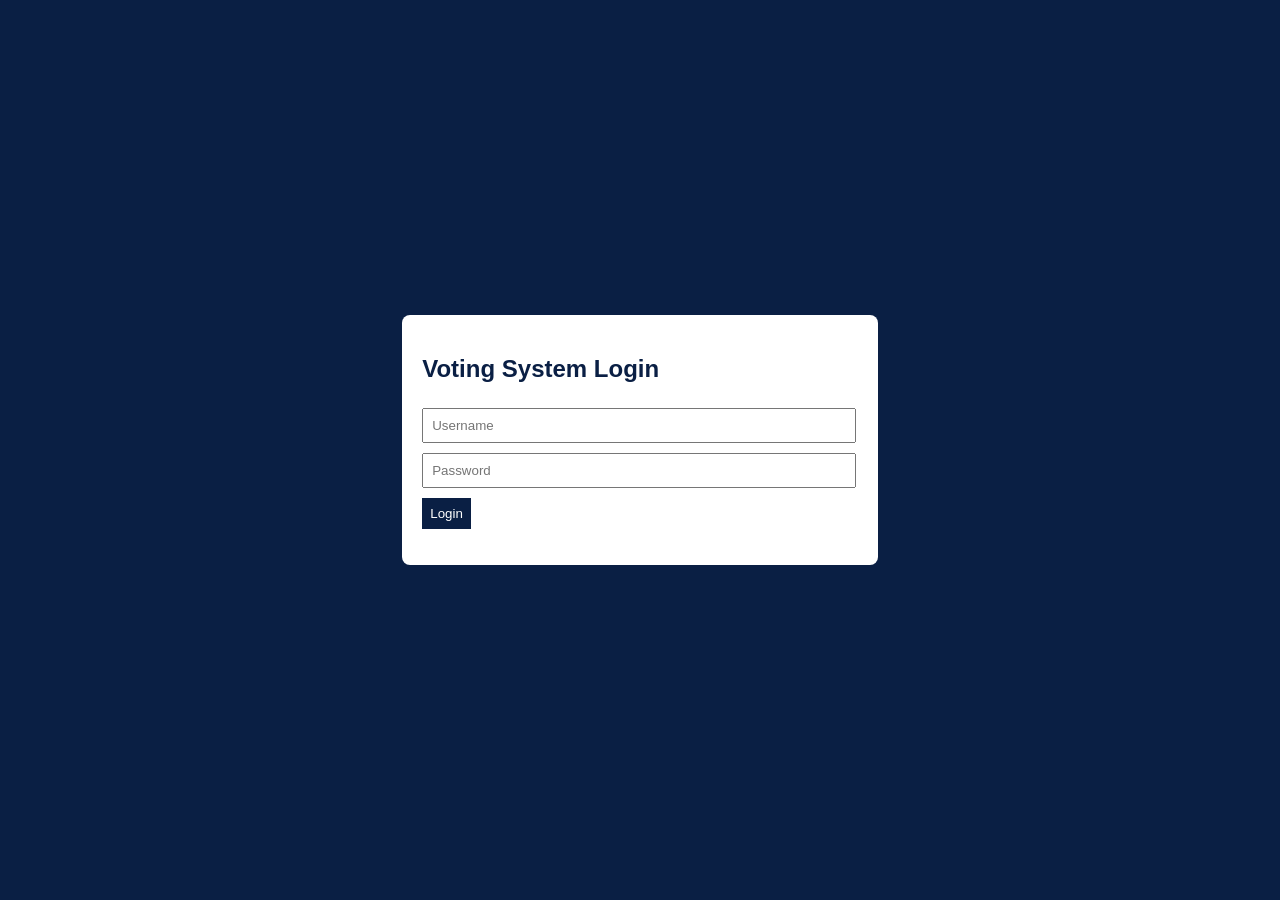
<file: index.html>
<!DOCTYPE html>
<html>
<head>
    <title>Login</title>
    <meta name="viewport" content="width=device-width, initial-scale=1.0">
    <link rel="stylesheet" href="style.css">
</head>
<body class="center-page">

<div class="card">
    <h2>Voting System Login</h2>
    <input type="text" id="username" placeholder="Username" />
    <input type="password" id="password" placeholder="Password">
    <button onclick="login()">Login</button>
    <p id="error" class="error"></p>
</div>

<script src="https://cdn.socket.io/4.7.2/socket.io.min.js"></script>
<script src="script.js"></script>
</body>
</html>
</file>
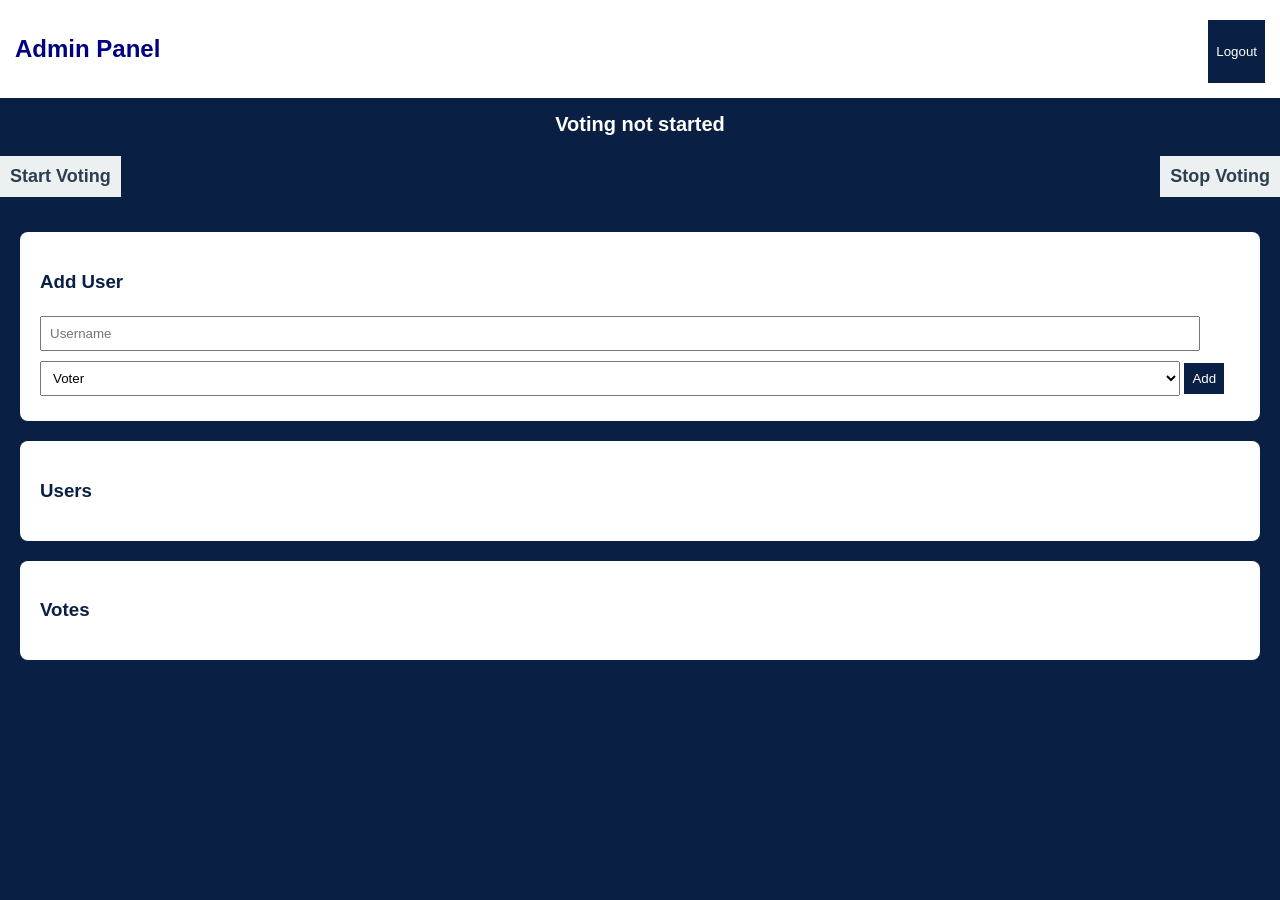
<file: admin.html>
<!doctype html>
<html>
  <head>
    <title>Admin Panel</title>
    <meta name="viewport" content="width=device-width, initial-scale=1.0" />
    <link rel="stylesheet" href="style.css" />
  </head>
  <body>
    <header>
      <h2>Admin Panel</h2>
      <button onclick="logout()">Logout</button>
    </header>

    <div id="timerDisplay">Voting not started</div>

    <div class="voting-controls">
      <button onclick="startVoting()" class="start-btn">Start Voting</button>

      <button onclick="stopVoting()" class="stop-btn">Stop Voting</button>
    </div>

    <div class="container">
      <div class="card">
        <h3>Add User</h3>
        <input id="newUsername" placeholder="Username" />
        <select id="role">
          <option value="voter">Voter</option>
          <option value="admin">Admin</option>
        </select>
        <button onclick="addUser()">Add</button>
      </div>

      <div id="passwordBox"></div>

      <div class="card">
        <h3>Users</h3>
        <div id="usersList"></div>
      </div>

      <div class="card">
        <h3>Votes</h3>
        <div id="votesList"></div>
      </div>
    </div>

    <script src="https://cdn.socket.io/4.7.2/socket.io.min.js"></script>
    <script src="script.js"></script>
  </body>
</html>
</file>
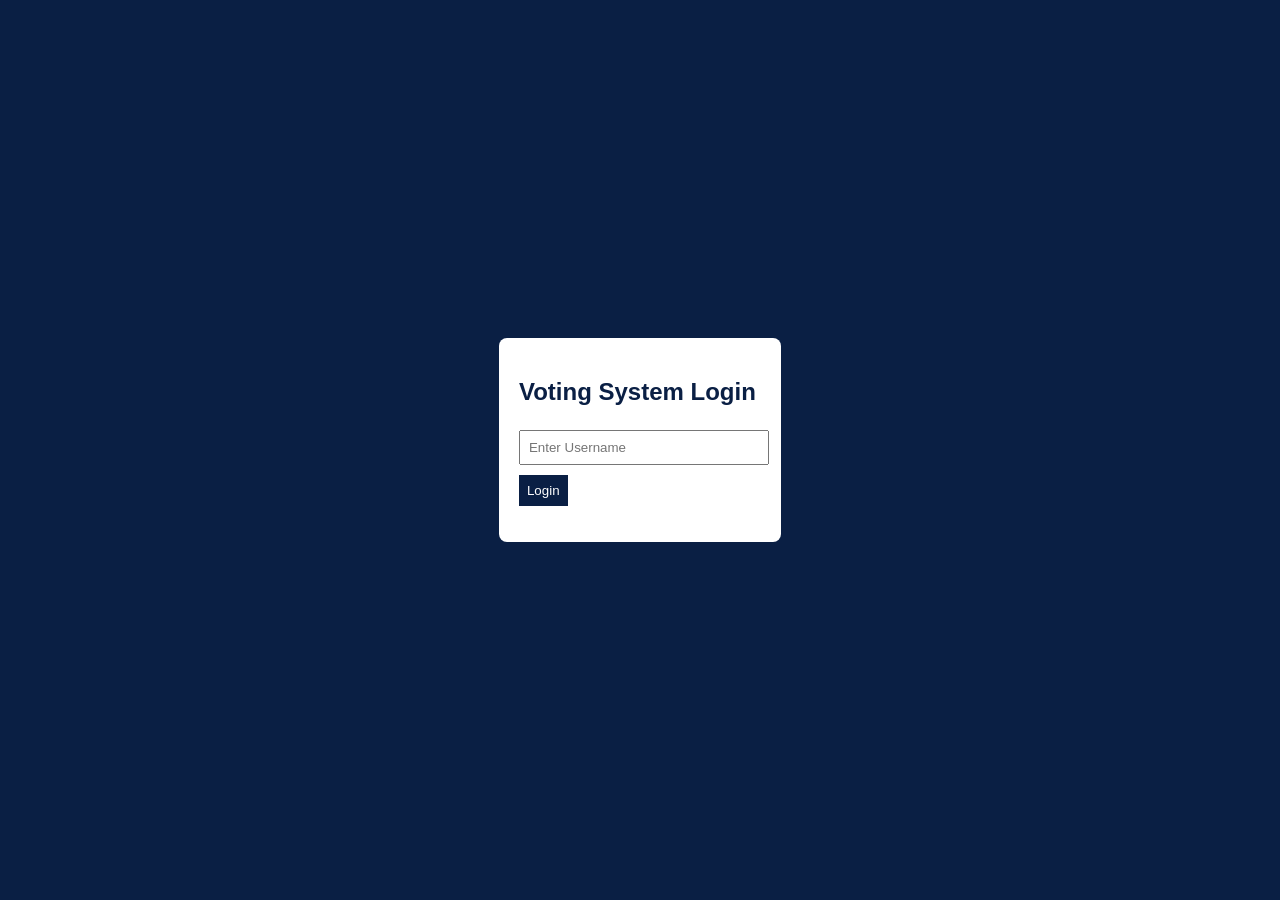
<file: login.html>
<!DOCTYPE html>
<html>
<head>
    <title>Login</title>
    <meta name="viewport" content="width=device-width, initial-scale=1.0">
    <link rel="stylesheet" href="style.css">
</head>
<body class="center-page">

<div class="card">
    <h2>Voting System Login</h2>
    <input type="text" id="username" placeholder="Enter Username">
    <button onclick="login()">Login</button>
    <p id="error" class="error"></p>
</div>

<script src="script.js"></script>
</body>
</html>
</file>
<file: style.css>
:root {
  --navy: #0a1f44;
  --white: #ffffff;
}

body {
  margin: 0;
  font-family: Arial;
  background: var(--navy);
  color: var(--white);
}

.center-page {
  display: flex;
  justify-content: center;
  align-items: center;
  height: 100vh;
}

.card {
  background: var(--white);
  color: var(--navy);
  padding: 20px;
  border-radius: 8px;
  margin-bottom: 20px;
}

input,
select {
  width: 95%;
  padding: 8px;
  margin: 5px 0 ;
}

button {
  background: var(--navy);
  color: white;
  padding: 8px;
  border: none;
  cursor: pointer;
  margin-top: 5px;
}

.position-card button {
  display: block;
  width: 100%;
  margin-bottom: 8px;
  border-radius: 5px;
}

button:hover {
  opacity: 0.8;
}

header {
  background: white;
  color: navy;
  padding: 15px;
  display: flex;
  justify-content: space-between;
}

.container {
  padding: 20px;
}

.position-card {
  background: white;
  color: navy;
  padding: 15px;
  border-radius: 8px;
  margin-bottom: 20px;
}

.error {
  color: red;
}

.voting-controls {
  display: flex;
  justify-content: space-between; /* pushes them apart */
  align-items: center;
  margin: 15px 0;
}

.voting-controls button {
  font-size: 18px;
  padding: 10px;
  font-weight: bold;
  color: #2c3e50;
  background-color: #ecf0f1;
  border: none;
  cursor: pointer;
}
.voting-controls button:hover {
  background-color: #bdc3c7;
}

#timerDisplay {
  text-align: center;
  font-size: 20px;
  font-weight: bold;
  margin: 15px;
}
</file>
